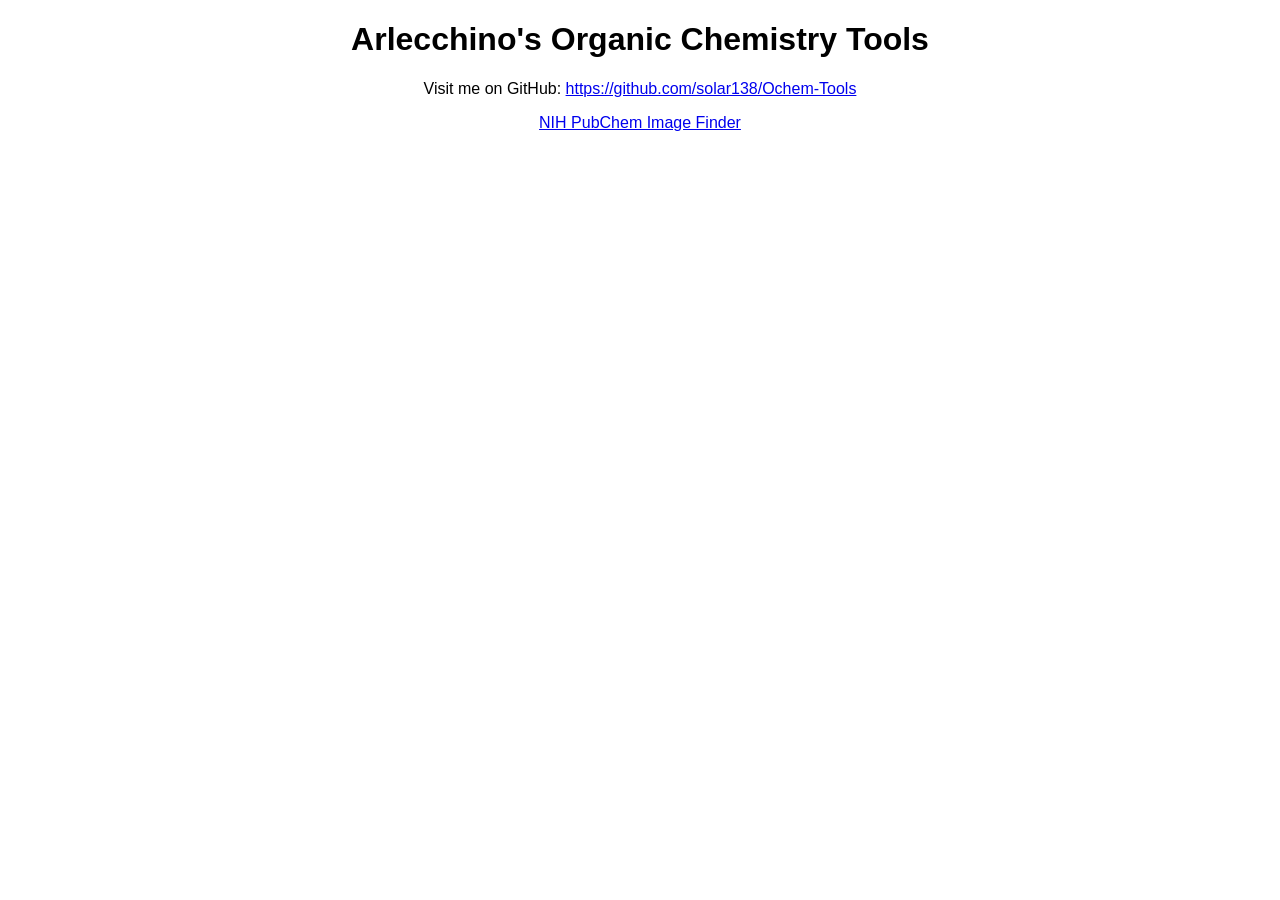
<file: index.html>
<!DOCTYPE html>
<html>
  <head>
    <title> Organic Chemical Image Finder</title>
    <link href="global.css" rel="stylesheet"/>
  </head>
  <body>
    <h1> Arlecchino's Organic Chemistry Tools</h1>
    <p>Visit me on GitHub: <a href="https://github.com/solar138/Ochem-Tools">https://github.com/solar138/Ochem-Tools</a></p>
    <a href="compound-image-finder.html"> NIH PubChem Image Finder</a>
  </body>
</html>
</file>
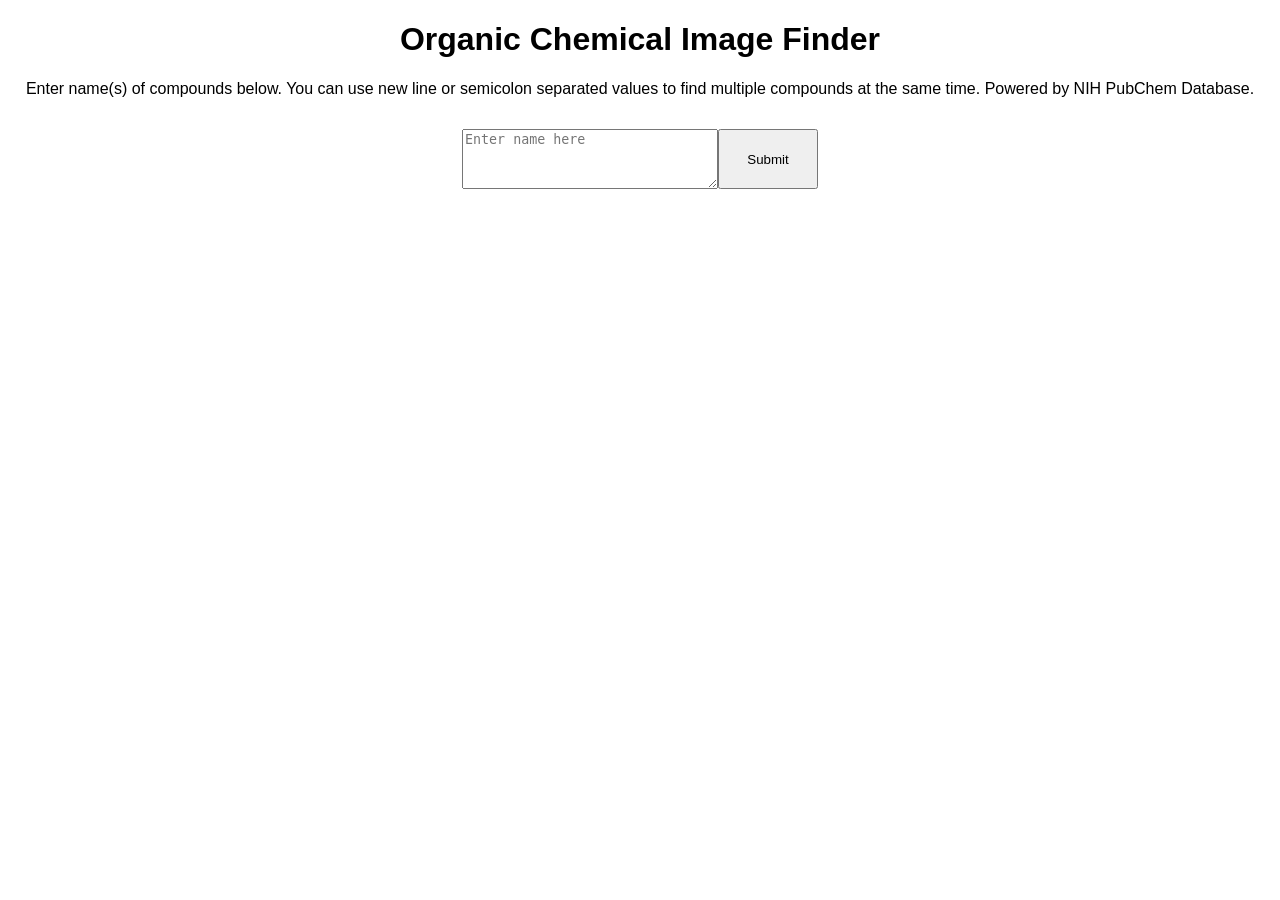
<file: compound-image-finder.html>
<!DOCTYPE html>
<html>
  <head>
    <title> Organic Chemical Image Finder</title>
    <link href="global.css" rel="stylesheet"/>
  </head>
  <body>
    <h1> Organic Chemical Image Finder </h1>
    <p id="instructions"> Enter name(s) of compounds below. You can use new line or semicolon separated values to find multiple compounds at the same time. Powered by NIH PubChem Database.</p>
    <div id="inputBox">
      <textarea id="compoundName" placeholder="Enter name here"></textarea>
      <input type="submit" id="submit"/>
    </div>
    <div id="results"></div>
    <script>
      compoundName.addEventListener("keyup", e => {
        if (e.key == "Enter") {
          submit.click();
        }
      });

      submit.addEventListener("click", e => {
        var names = compoundName.value.split(/;|\t|\n/);

        console.log(names);
        var promises = [];
        for (var name of names) {
          promises.push(findCompoundImage(name));
        }

        Promise.all(promises);
        compoundName.value = "";
      });

      async function findCompoundImage(name, timeout=1000, replaceIndex=-1) {
        name = name.trim();
        if (name.length == 0) return;
        if (replaceIndex != -1) {
          console.log(replaceIndex);
          document.getElementById(replaceIndex).innerHTML = "loading...";
        }
        var compoundName = name;
        var image = document.createElement("img");
        var label = document.createElement("span");
        var div = document.createElement("div");
        var body;

        try {
        var content = await fetch("https://pubchem.ncbi.nlm.nih.gov/rest/pug/compound/name/" + encodeURIComponent(compoundName) + "/JSON", {
          "body": null,
          "method": "GET"
        });
        body = await content.json();
        var id = body.PC_Compounds[0].id.id.cid;

        var props = body.PC_Compounds[0].props;
        var IUPACName = name;

        for (var prop of props) {
          if (prop.label == "IUPAC Name") { IUPACName += "<br/>" + prop.value.sval; console.log("IUPAC name found"); } 
        }

        label.innerHTML = IUPACName;
        image.setAttribute("src", "https://pubchem.ncbi.nlm.nih.gov/image/imgsrv.fcgi?cid=" + id + "&t=l");
      } catch (error) {
        if (body.Fault) {
          label.innerHTML = body.Fault.Message;

          if (body.Fault.Code == "PUGREST.NotFound")
          {
            label.innerHTML = "Compound " + name + " not found in PubChem Databse.";

            var removeButton = document.createElement("button");

            removeButton.innerHTML = "Remove";

            removeButton.onclick = () => div.remove();

            div.append(removeButton);
          } else if(body.Fault.Code == "PUGREST.ServerBusy") {
            label.innerHTML = "Server overload... trying again in " + timeout/1000 + " second(s)...";
            var newId = replaceIndex >= 0 ? replaceIndex : nextId ;
            setTimeout(() => findCompoundImage(name, timeout * 2, newId), timeout);
          }
        }
        label.className = "error";
      }

        div.className = "result";
        div.append(image);
        div.append(document.createElement("br"));
        div.append(label);

        if (replaceIndex != -1) {
          var element = document.getElementById(replaceIndex);
          div.id = replaceIndex;

          results.insertBefore(div, element);

          results.removeChild(element);
        } else {
          div.id = nextId;
          nextId++;

          results.append(div);
        }

        // var row = document.createElement("tr");
        // var cell1 = document.createElement("td");
        // cell1.append(label);

        // var cell2 = document.createElement("td");
        // cell2.append(image);

        // row.append(cell1);
        // row.append(cell2);

        // results.append(row);
      }
      var nextId = 0;
    </script>
  </body>
</html>
</file>
<file: global.css>
body {
    font-family:'Segoe UI', Tahoma, Geneva, Verdana, sans-serif;
    text-align: center;
}

table {
    grid-template-columns: repeat(auto-fill, minmax(300px, 1fr));
}

#results {
    display: flex;
    flex-wrap: wrap;
}

.result {
    width: 200px;
}

.result img {
    width: 200px;
    height: 200px;
}

#label {
    display: inline-flex;
    align-items: center;

    margin-right: 5px;
}

#inputBox {
    display: flex;
    align-items: center;
    justify-content: center;
    width: calc(100%-30px);
    margin: auto;
    position: sticky;
    top: 0;
    z-index: 999;
    background-color: white;
    padding: 15px;
}

textarea {
    height: 54.4px;
    width: 250px;
}

input {
    height: 60px;
    width: 100px;
}

.error {
    max-width: 300px;
}
</file>
